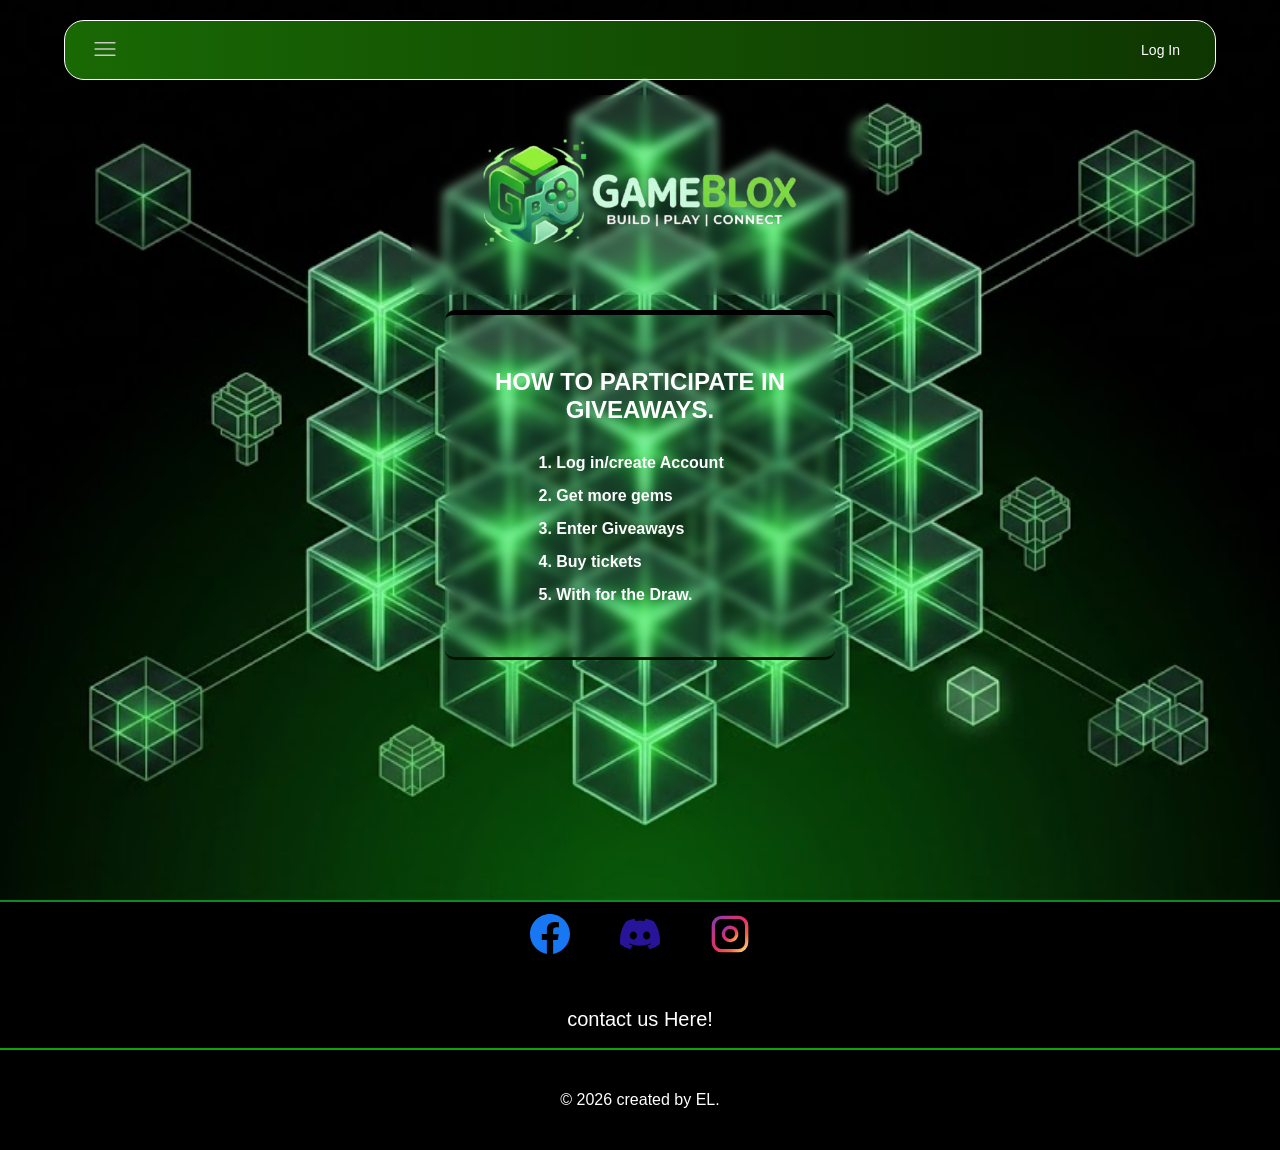
<file: index.html>
<!DOCTYPE html>
<html lang="en">
<head>
    <meta charset="UTF-8">
    <meta name="viewport" content="width=device-width, initial-scale=1.0">
    <title>GameBox</title>
    <link rel="stylesheet" href="index.css">
    <link rel="icon" href="data:,">
</head>
<body>
    
    <section>
        <nav>
            <button id="slash" onclick="openGames()">
                <svg xmlns="http://www.w3.org/2000/svg" height="30px" viewBox="0 -960 960 960" width="40px" fill="#c9c9c9"><path d="M165.13-254.62q-10.68 0-17.9-7.26-7.23-7.26-7.23-18t7.23-17.86q7.22-7.13 17.9-7.13h629.74q10.68 0 17.9 7.26 7.23 7.26 7.23 18t-7.23 17.87q-7.22 7.12-17.9 7.12H165.13Zm0-200.25q-10.68 0-17.9-7.27-7.23-7.26-7.23-17.99 0-10.74 7.23-17.87 7.22-7.13 17.9-7.13h629.74q10.68 0 17.9 7.27 7.23 7.26 7.23 17.99 0-10.74-7.23 17.87-7.22 7.13-17.9 7.13H165.13Zm0-200.26q-10.68 0-17.9-7.26-7.23-7.26-7.23-18t7.23-17.87q7.22-7.12 17.9-7.12h629.74q10.68 0 17.9 7.26 7.23 7.26 7.23 18t-7.23 17.86q-7.22 7.13-17.9 7.13H165.13Z"/></svg>
            </button>
            <button id="Openbtn">Log In</button>

            <div id="gamelist">
                <button type="button" id="closeGamesBtn" onclick="closeGames()">
                    <svg xmlns="http://www.w3.org/2000/svg" height="30px" viewBox="0 -960 960 960" width="40px" fill="#c9c9c9"><path d="m480-444.62-209.69 209.7q-7.23 7.23-17.5 7.42-10.27.19-17.89-7.42-7.61-7.62-7.61-17.7 0-10.07 7.61-17.69L444.62-480l-209.7-209.69q-7.23-7.23-7.42-17.5-.19-10.27 7.42-17.89 7.62-7.61 17.7-7.61 10.07 0 17.69 7.61L480-515.38l209.69-209.7q7.23-7.23 17.5-7.42 10.27-.19 17.89 7.42 7.61 7.62 7.61 17.7 0 10.07-7.61 17.69L515.38-480l209.7 209.69q7.23 7.23 7.42 17.5.19 10.27-7.42 17.89-7.62 7.61-17.7 7.61-10.07 0-17.69-7.61L480-444.62Z"/></svg>
                </button>
                <a href="home.html">Roblox</a>
            </div>
        </nav>

        <div id="login-signIn">
            <div class="buttons">
                <button id="login-btn" onclick="showLogin()" class="active-tab">Login</button>
                <button id="CreateAcc-btn" onclick="showSignup()">Create Account</button>
            </div>
            
            <div id="login-div">
                <form action="home.html">
                    <button type="button" class="closeLogIn" onclick="closeLogIn()">
                        <svg xmlns="http://www.w3.org/2000/svg" height="25px" viewBox="0 -960 960 960" width="25px" fill="#c9c9c9"><path d="m480-444.62-209.69 209.7q-7.23 7.23-17.5 7.42-10.27.19-17.89-7.42-7.61-7.62-7.61-17.7 0-10.07 7.61-17.69L444.62-480l-209.7-209.69q-7.23-7.23-7.42-17.5-.19-10.27 7.42-17.89 7.62-7.61 17.7-7.61 10.07 0 17.69 7.61L480-515.38l209.69-209.7q7.23-7.23 17.5-7.42 10.27-.19 17.89 7.42 7.61 7.62 7.61 17.7 0 10.07-7.61 17.69L515.38-480l209.7 209.69q7.23 7.23 7.42 17.5.19 10.27-7.42 17.89-7.62 7.61-17.7 7.61-10.07 0-17.69-7.61L480-444.62Z"/></svg>
                    </button>

                    <h1>Welcome Back!</h1>
                    <label for="login-user">Username</label>
                    <input type="text" id="login-user" placeholder="username" required>
                    
                    <label for="login-pass">Enter your password</label>
                    <div class="password-wrapper">
                        <span class="toggle-eye" data-target="login-pass">
                            <svg xmlns="http://www.w3.org/2000/svg" width="20" height="20" viewBox="0 0 24 24" fill="none" stroke="currentColor" stroke-width="2" stroke-linecap="round" stroke-linejoin="round"><path d="M1 12s4-8 11-8 11 8 11 8-4 8-11 8-11-8-11-8z"></path><circle cx="12" cy="12" r="3"></circle></svg>
                        </span>
                        <input type="password" id="login-pass" placeholder="password" required>
                    </div>

                    <a href="forgot.html" class="forgot-pass">forgot password</a>
                    <button type="submit" id="Login">Log In</button>
                    <p>________continue with________</p>
                    
                    <div class="svg-icon-div">
                        <a href="#"><svg xmlns="http://www.w3.org/2000/svg" width="34" height="34" viewBox="0 0 24 24" fill="#1877F2"><path d="M24 12.073c0-6.627-5.373-12-12-12s-12 5.373-12 12c0 5.99 4.388 10.954 10.125 11.854v-8.385H7.078v-3.469h3.047V9.43c0-3.007 1.791-4.667 4.53-4.667 1.312 0 2.686.235 2.686.235v2.953H15.83c-1.491 0-1.956.925-1.956 1.874v2.25h3.328l-.532 3.47h-2.796v8.385C19.612 23.027 24 18.062 24 12.073z"/></svg></a>
                        <a href="#"><svg xmlns="http://www.w3.org/2000/svg" width="34" height="34" viewBox="0 0 48 48"><path fill="#EA4335" d="M24 9.5c3.54 0 6.71 1.22 9.21 3.6l6.85-6.85C35.9 2.38 30.47 0 24 0 14.62 0 6.51 5.38 2.56 13.22l7.98 6.19C12.43 13.72 17.74 9.5 24 9.5z"/><path fill="#4285F4" d="M46.98 24.55c0-1.57-.15-3.09-.38-4.55H24v9.02h12.94c-.58 2.96-2.26 5.48-4.78 7.18l7.73 6c4.51-4.18 7.09-10.36 7.09-17.65z"/><path fill="#FBBC05" d="M10.53 28.59c-.48-1.45-.76-2.99-.76-4.59s.27-3.14.76-4.59l-7.98-6.19C.92 16.46 0 20.12 0 24c0 3.88.92 7.54 2.56 10.78l7.97-6.19z"/><path fill="#34A853" d="M24 48c6.48 0 11.93-2.13 15.89-5.81l-7.73-6c-2.15 1.45-4.92 2.3-8.16 2.3-6.26 0-11.57-4.22-13.47-9.91l-7.98 6.19C6.51 42.62 14.62 48 24 48z"/><path fill="none" d="M0 0h48v48H0z"/></svg></a>
                    </div>
                </form>
            </div>

            <div id="SignUp-div" style="display: none;">
                <form action="home.html">
                    <button type="button" class="closeLogIn" onclick="closeLogIn()">
                        <svg xmlns="http://www.w3.org/2000/svg" height="25px" viewBox="0 -960 960 960" width="25px" fill="#c9c9c9"><path d="m480-444.62-209.69 209.7q-7.23 7.23-17.5 7.42-10.27.19-17.89-7.42-7.61-7.62-7.61-17.7 0-10.07 7.61-17.69L444.62-480l-209.7-209.69q-7.23-7.23-7.42-17.5-.19-10.27 7.42-17.89 7.62-7.61 17.7-7.61 10.07 0 17.69 7.61L480-515.38l209.69-209.7q7.23-7.23 17.5-7.42 10.27-.19 17.89 7.42 7.61 7.62 7.61 17.7 0 10.07-7.61 17.69L515.38-480l209.7 209.69q7.23 7.23 7.42 17.5.19 10.27-7.42 17.89-7.62 7.61-17.7 7.61-10.07 0-17.69-7.61L480-444.62Z"/></svg>
                    </button>

                    <h1>Create Account</h1>
                    <label for="signup-user">Your name</label>
                    <input type="text" id="signup-user" placeholder="username" required>
                    
                    <label for="signup-email">Your email</label>
                    <input type="email" id="signup-email" placeholder="example@gmail.com" required>
                    
                    <label for="signup-pass">Create your password</label>
                    
                    <div class="password-wrapper">
                        <span class="toggle-eye" data-target="signup-pass">
                            <svg xmlns="http://www.w3.org/2000/svg" width="20" height="20" viewBox="0 0 24 24" fill="none" stroke="currentColor" stroke-width="2" stroke-linecap="round" stroke-linejoin="round"><path d="M1 12s4-8 11-8 11 8 11 8-4 8-11 8-11-8-11-8z"></path><circle cx="12" cy="12" r="3"></circle></svg>
                        </span>
                        <input type="password" id="signup-pass" placeholder="password" required>
                    </div>

                    <button type="submit" id="SignUp">Create Account</button>
                </form>
            </div>
        </div>

        <div class="logo">
            <img src="images/logo.png" alt="logo">
        </div>
        <div class="steps-div">
                <h2>HOW TO PARTICIPATE IN GIVEAWAYS.</h2>
                <ol>
                    <li>Log in/create Account</li>
                    <li>Get more gems</li>
                    <li>Enter Giveaways</li>
                    <li>Buy tickets</li>
                    <li>With for the Draw.</li>
                </ol>    
            </div>
     </section>
     <div class="contact-info">

            <div class="contact-icon">
                <a href="#" >
                    <svg class="facebook-icon" xmlns="http://www.w3.org/2000/svg" width="40" height="40" viewBox="0 0 24 24"
                            fill="#1877F2"><path d="M24 12.073c0-6.627-5.373-12-12-12s-12 5.373-12 12c0 5.99 4.388 10.954 10.125 11.854v-8.385H7.078v-3.469h3.047V9.43c0-3.007 1.791-4.667 4.53-4.667 1.312 0 2.686.235 2.686.235v2.953H15.83c-1.491 0-1.956.925-1.956 1.874v2.25h3.328l-.532 3.47h-2.796v8.385C19.612 23.027 24 18.062 24 12.073z" />
                    </svg>
                </a>
                <a href="#" >
                    <svg class="discord-icon"xmlns="http://www.w3.org/2000/svg" width="40" height="40" viewBox="0 0 24 24" fill="#42f9">
                        <path d="M20.317 4.37a19.791 19.791 0 0 0-4.885-1.515.074.074 0 0 0-.079.037c-.21.375-.444.864-.608 1.25a18.27 18.27 0 0 0-5.487 0 12.64 12.64 0 0 0-.617-1.25.077.077 0 0 0-.079-.037A19.736 19.736 0 0 0 3.677 4.37a.07.07 0 0 0-.032.027C.533 9.046-.32 13.58.099 18.057a.082.082 0 0 0 .031.057 19.9 19.9 0 0 0 5.993 3.03.078.078 0 0 0 .084-.028 14.09 14.09 0 0 0 1.226-1.994.076.076 0 0 0-.041-.106 13.107 13.107 0 0 1-1.872-.892.077.077 0 0 1-.008-.128 10.2 10.2 0 0 0 .372-.292.074.074 0 0 1 .077-.01c3.928 1.793 8.18 1.793 12.062 0a.074.074 0 0 1 .078.01c.12.098.246.196.373.292a.077.077 0 0 1-.006.127 12.299 12.299 0 0 1-1.873.892.077.077 0 0 0-.041.107c.36.698.772 1.362 1.225 1.993a.076.076 0 0 0 .084.028 19.839 19.839 0 0 0 6.002-3.03.077.077 0 0 0 .032-.054c.5-5.177-.838-9.674-3.549-13.66a.061.061 0 0 0-.031-.03zM8.02 15.33c-1.183 0-2.157-1.085-2.157-2.419 0-1.333.955-2.419 2.157-2.419 1.21 0 2.176 1.096 2.157 2.42 0 1.333-.956 2.418-2.157 2.418zm7.975 0c-1.183 0-2.157-1.085-2.157-2.419 0-1.333.955-2.419 2.157-2.419 1.21 0 2.176 1.096 2.157 2.42 0 1.333-.946 2.418-2.157 2.418z"/>
                    </svg>
                </a>
                <a href="#" >
                    <svg viewBox="0 0 24 24" width="40" height="40">
                        <defs>
                            <linearGradient id="insta-gradient" x1="100%" y1="100%" x2="0%" y2="0%">
                            <stop stop-color="#FFDC80" offset="0%" />
                            <stop stop-color="#F56040" offset="25%" />
                            <stop stop-color="#E1306C" offset="50%" />
                            <stop stop-color="#C13584" offset="75%" />
                            <stop stop-color="#833AB4" offset="100%" />
                            </linearGradient>
                        </defs>
                        <rect x="2" y="2" width="20" height="20" rx="5" ry="5" fill="none" stroke="url(#insta-gradient)" stroke-width="2"/>
                        <path d="M16 11.37A4 4 0 1 1 12.63 8 4 4 0 0 1 16 11.37z" fill="none" stroke="url(#insta-gradient)" stroke-width="2"/>
                        <line x1="17.5" y1="6.5" x2="17.51" y2="6.5" stroke="url(#insta-gradient)" stroke-width="2"/>
                    </svg>
                </a>
            </div>

            <p>contact us Here!</p>

        </div>

    <footer>
        <p>&copy; 2026 created by EL.</p>
    </footer>

    <script src="main.js"></script>
</body>
</html>
</file>
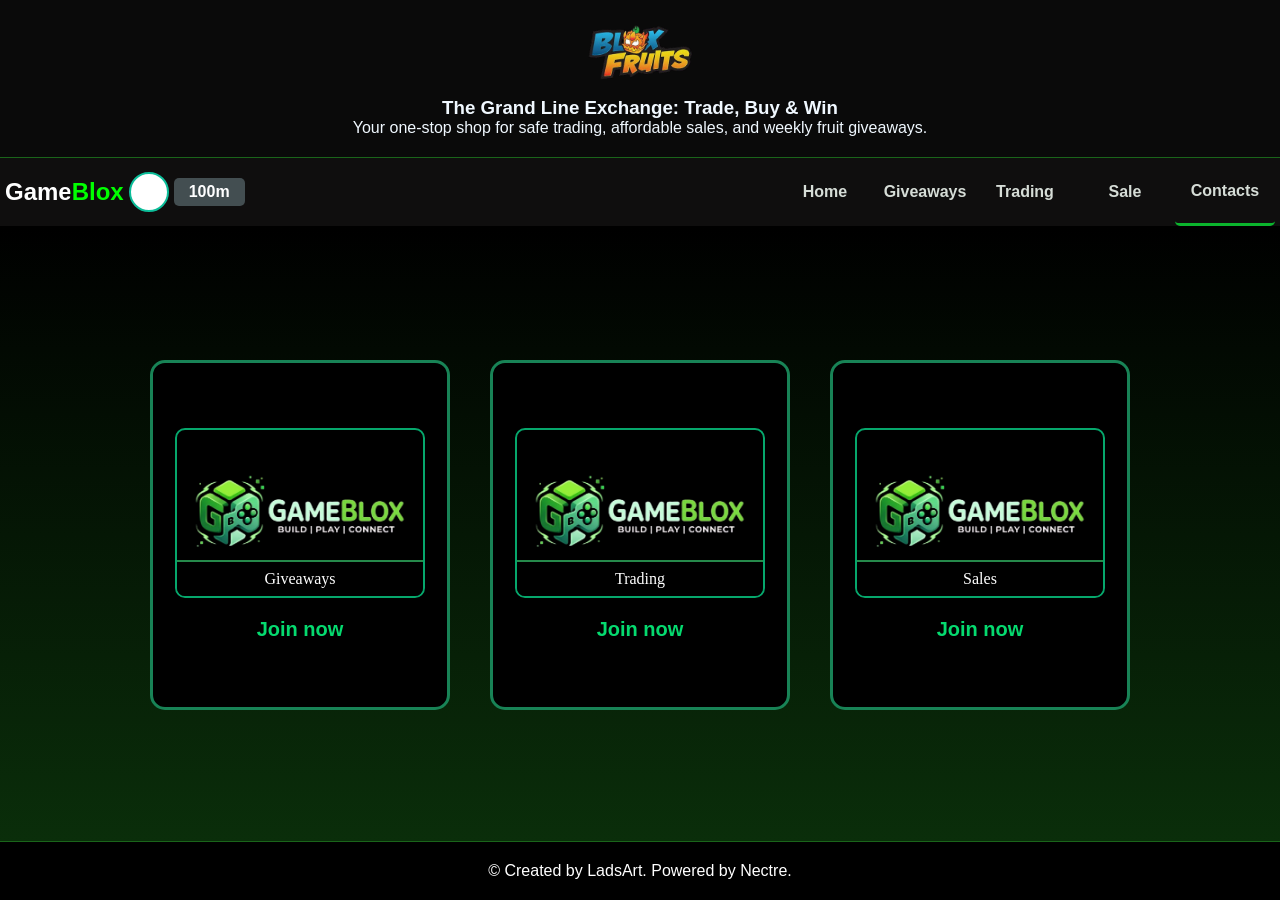
<file: Contacts.html>
<!DOCTYPE html>
<html lang="en">
<head>
    <meta charset="UTF-8">
    <meta name="viewport" content="width=device-width, initial-scale=1.0">
    <title>GameBlox | Contacts</title>
    <link rel="stylesheet" href="home.css">
</head>
<body>

    <header class="header">
        <img src="images/bloxlogo.png" alt="bloxFruit-logo" class="logo-img">
        <h3>The Grand Line Exchange: Trade, Buy & Win</h3>
        <p>Your one-stop shop for safe trading, affordable sales, and weekly fruit giveaways.</p>
    </header>

    <nav>
        <h1 class="nav-brand">GameBlox</h1>
        
        <div class="nav-user-section">
            <div class="users-profile"></div>
            <div class="tokens"><p>100m</p></div>
        </div>

        <input type="checkbox" id="slidebar-active">

        <label for="slidebar-active" class="open-sidebar-button">
            <svg xmlns="http://www.w3.org/2000/svg" height="35px" viewBox="0 -960 960 960" width="35px" fill="#c9c9c9"><path d="M120-240v-80h720v80H120Zm0-200v-80h720v80H120Zm0-200v-80h720v80H120Z"/></svg>
        </label>

        <label id="overlay" for="slidebar-active"></label>

        <ul class="links-container">
            <label for="slidebar-active" class="close-sidebar-button">
                <svg xmlns="http://www.w3.org/2000/svg" height="35px" viewBox="0 -960 960 960" width="35px" fill="#c9c9c9"><path d="m256-200-56-56 224-224-224-224 56-56 224 224 224-224 56 56-224 224 224 224-56 56-224-224-224 224Z"/></svg>
            </label>
            <li><a href="home.html" >Home</a></li>
            <li><a href="Giveaways.html">Giveaways</a></li>
            <li><a href="Trading.html">Trading</a></li>
            <li><a href="Sale.html">Sale</a></li>
            <li><a href="Contacts.html"class="active-links">Contacts</a></li>
        </ul>
    </nav>

    <section class="main-content">
        <div class="contents-wrap" onclick="window.location.href='Giveaways.html'">
            <div class="card-img giveaways">
                <p>Giveaways</p>
            </div>
            <p class="p-tag-j">Join now</p>
        </div>

        <div class="contents-wrap" onclick="window.location.href='Trading.html'">
            <div class="card-img trading">
                <p>Trading</p>
            </div>
            <p class="p-tag-j">Join now</p>
        </div>

        <div class="contents-wrap" onclick="window.location.href='Sale.html'">
            <div class="card-img sales">
                <p>Sales</p>
            </div>
            <p class="p-tag-j">Join now</p>
        </div>
    </section>

    <footer>
        <p>&copy; Created by LadsArt. Powered by Nectre.</p>
    </footer>

</body>
</html>
</file>
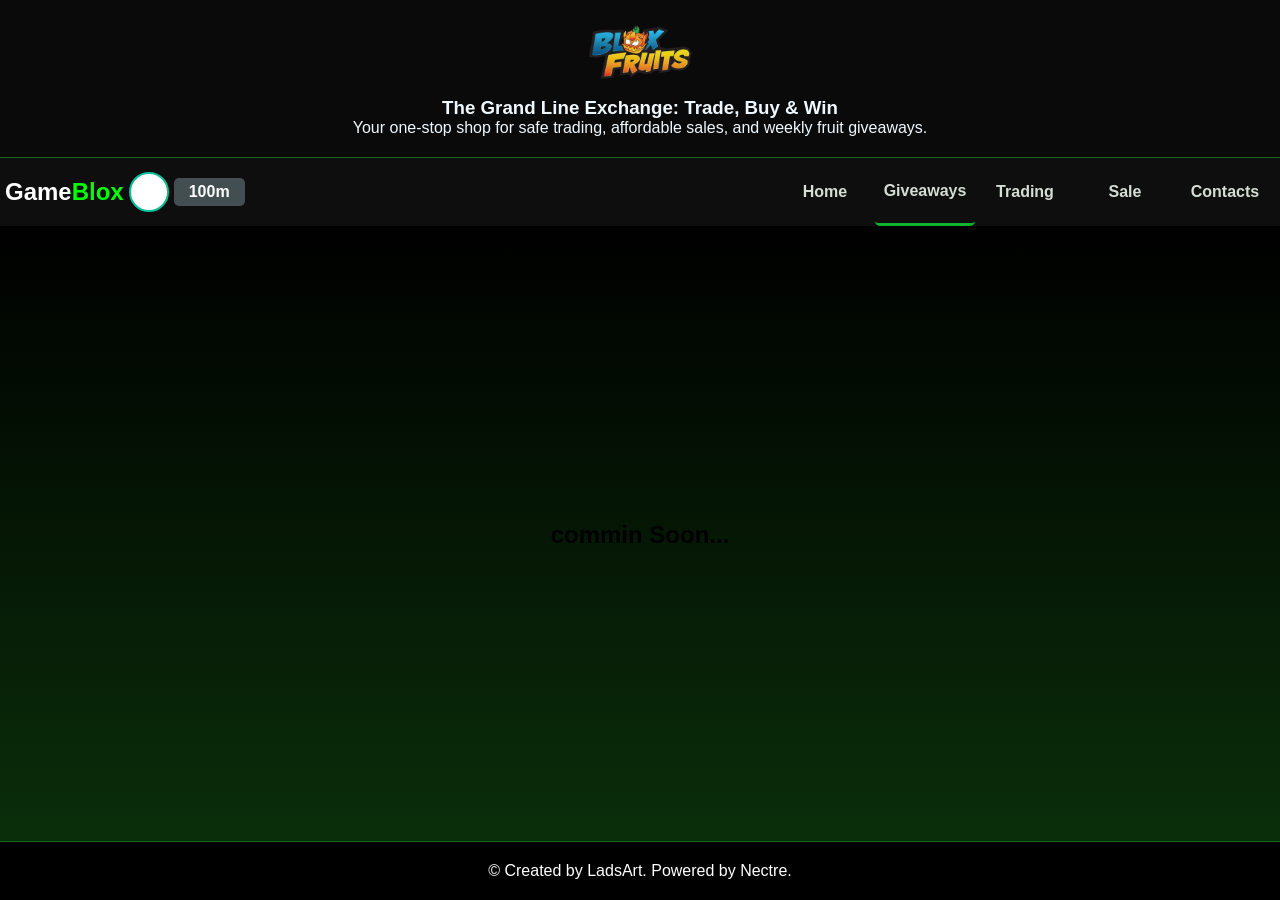
<file: Giveaways.html>
<!DOCTYPE html>
<html lang="en">
<head>
    <meta charset="UTF-8">
    <meta name="viewport" content="width=device-width, initial-scale=1.0">
    <title>GameBlox | Giveaways</title>
    <link rel="stylesheet" href="home.css">
</head>
<body>

    <header class="header">
        <img src="images/bloxlogo.png" alt="bloxFruit-logo" class="logo-img">
        <h3>The Grand Line Exchange: Trade, Buy & Win</h3>
        <p>Your one-stop shop for safe trading, affordable sales, and weekly fruit giveaways.</p>
    </header>

    <nav>
        <h1 class="nav-brand">GameBlox</h1>
        
        <div class="nav-user-section">
            <div class="users-profile"></div>
            <div class="tokens"><p>100m</p></div>
        </div>

        <input type="checkbox" id="slidebar-active">

        <label for="slidebar-active" class="open-sidebar-button">
            <svg xmlns="http://www.w3.org/2000/svg" height="35px" viewBox="0 -960 960 960" width="35px" fill="#c9c9c9"><path d="M120-240v-80h720v80H120Zm0-200v-80h720v80H120Zm0-200v-80h720v80H120Z"/></svg>
        </label>

        <label id="overlay" for="slidebar-active"></label>

        <ul class="links-container">
            <label for="slidebar-active" class="close-sidebar-button">
                <svg xmlns="http://www.w3.org/2000/svg" height="35px" viewBox="0 -960 960 960" width="35px" fill="#c9c9c9"><path d="m256-200-56-56 224-224-224-224 56-56 224 224 224-224 56 56-224 224 224 224-56 56-224-224-224 224Z"/></svg>
            </label>
            <li><a href="home.html">Home</a></li>
            <li><a href="Giveaways.html"class="active-links">Giveaways</a></li>
            <li><a href="Trading.html">Trading</a></li>
            <li><a href="Sale.html">Sale</a></li>
            <li><a href="Contacts.html">Contacts</a></li>
        </ul>
    </nav>

    <section class="main-content">
        <h1>commin Soon...</h1>
    </section>

    <footer>
        <p>&copy; Created by LadsArt. Powered by Nectre.</p>
    </footer>

</body>
</html>
</file>
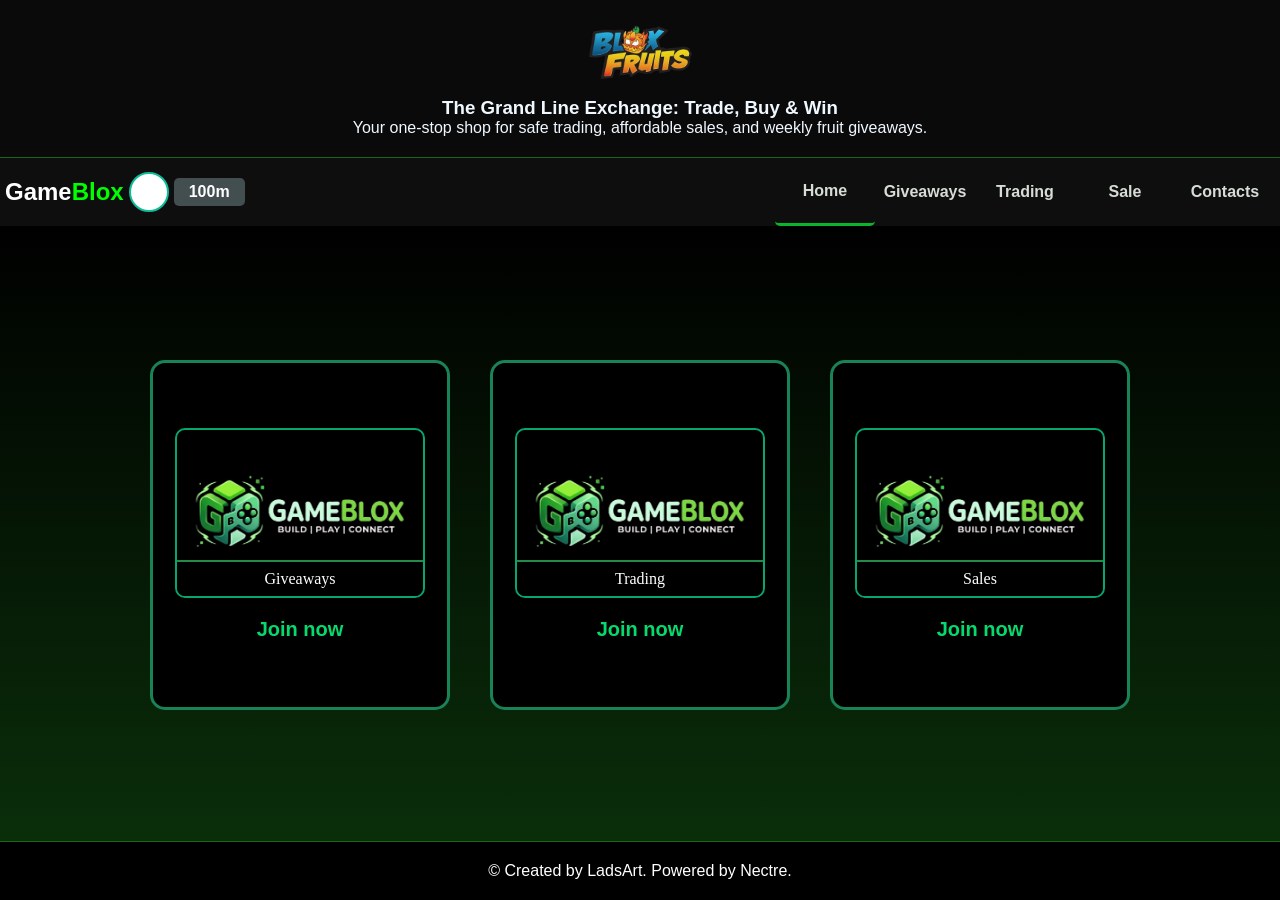
<file: home.html>
<!DOCTYPE html>
<html lang="en">
<head>
    <meta charset="UTF-8">
    <meta name="viewport" content="width=device-width, initial-scale=1.0">
    <title>GameBlox | Home</title>
    <link rel="stylesheet" href="home.css">
</head>
<body>

    <header class="header">
        <img src="images/bloxlogo.png" alt="bloxFruit-logo" class="logo-img">
        <h3>The Grand Line Exchange: Trade, Buy & Win</h3>
        <p>Your one-stop shop for safe trading, affordable sales, and weekly fruit giveaways.</p>
    </header>

    <nav>
        <h1 class="nav-brand">GameBlox</h1>
        
        <div class="nav-user-section">
            <div class="users-profile"></div>
            <div class="tokens"><p>100m</p></div>
        </div>

        <input type="checkbox" id="slidebar-active">

        <label for="slidebar-active" class="open-sidebar-button">
            <svg xmlns="http://www.w3.org/2000/svg" height="35px" viewBox="0 -960 960 960" width="35px" fill="#c9c9c9"><path d="M120-240v-80h720v80H120Zm0-200v-80h720v80H120Zm0-200v-80h720v80H120Z"/></svg>
        </label>

        <label id="overlay" for="slidebar-active"></label>

        <ul class="links-container">
            <label for="slidebar-active" class="close-sidebar-button">
                <svg xmlns="http://www.w3.org/2000/svg" height="35px" viewBox="0 -960 960 960" width="35px" fill="#c9c9c9"><path d="m256-200-56-56 224-224-224-224 56-56 224 224 224-224 56 56-224 224 224 224-56 56-224-224-224 224Z"/></svg>
            </label>
            <li><a href="home.html" class="active-links">Home</a></li>
            <li><a href="Giveaways.html">Giveaways</a></li>
            <li><a href="Trading.html">Trading</a></li>
            <li><a href="Sale.html">Sale</a></li>
            <li><a href="Contacts.html">Contacts</a></li>
        </ul>
    </nav>

    <section class="main-content">
        <div class="contents-wrap" onclick="window.location.href='Giveaways.html'">
            <div class="card-img giveaways">
                <p>Giveaways</p>
            </div>
            <p class="p-tag-j">Join now</p>
        </div>

        <div class="contents-wrap" onclick="window.location.href='Trading.html'">
            <div class="card-img trading">
                <p>Trading</p>
            </div>
            <p class="p-tag-j">Join now</p>
        </div>

        <div class="contents-wrap" onclick="window.location.href='Sale.html'">
            <div class="card-img sales">
                <p>Sales</p>
            </div>
            <p class="p-tag-j">Join now</p>
        </div>
    </section>

    <footer>
        <p>&copy; Created by LadsArt. Powered by Nectre.</p>
    </footer>

</body>
</html>
</file>
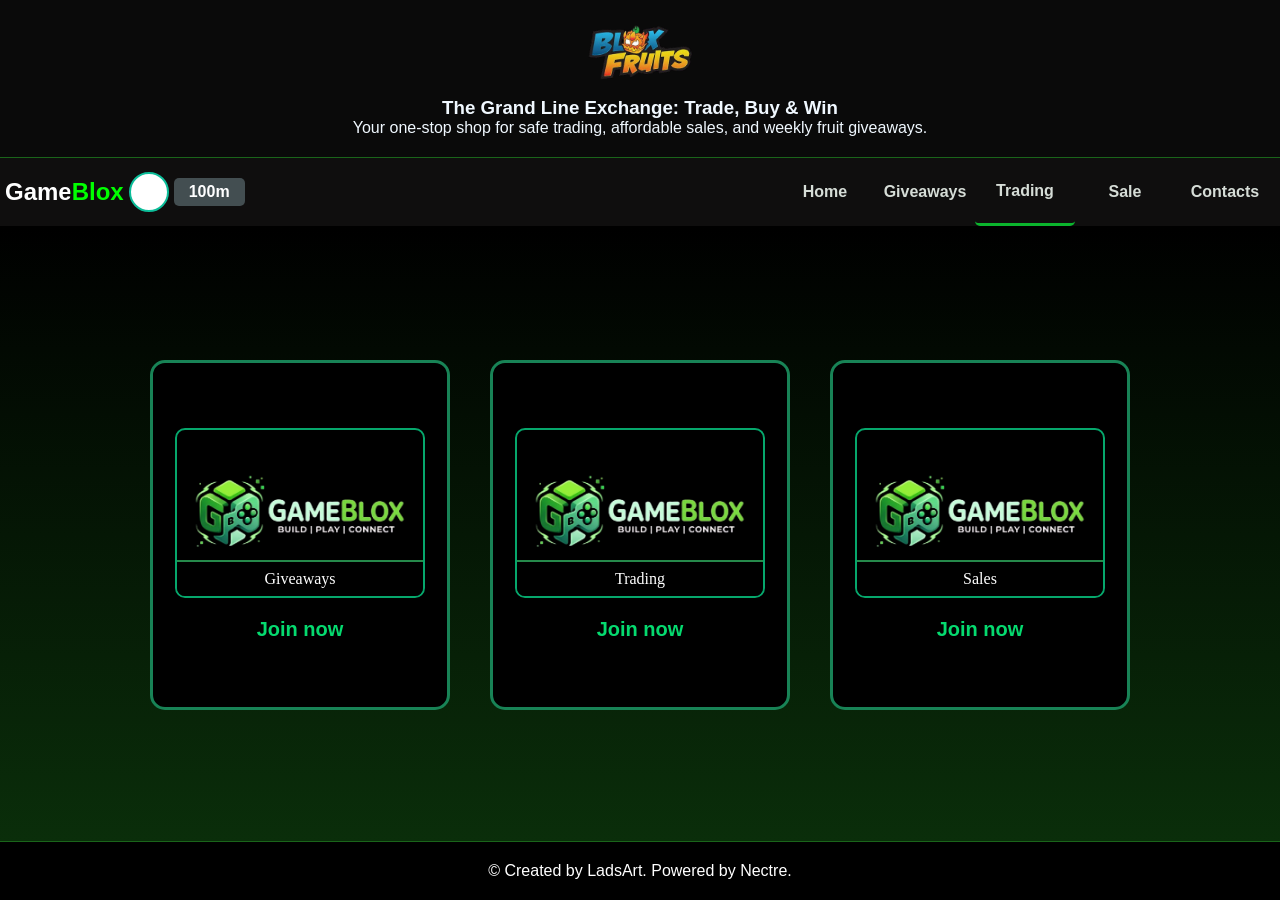
<file: Trading.html>
<!DOCTYPE html>
<html lang="en">
<head>
    <meta charset="UTF-8">
    <meta name="viewport" content="width=device-width, initial-scale=1.0">
    <title>GameBlox | Trading</title>
    <link rel="stylesheet" href="home.css">
</head>
<body>

    <header class="header">
        <img src="images/bloxlogo.png" alt="bloxFruit-logo" class="logo-img">
        <h3>The Grand Line Exchange: Trade, Buy & Win</h3>
        <p>Your one-stop shop for safe trading, affordable sales, and weekly fruit giveaways.</p>
    </header>

    <nav>
        <h1 class="nav-brand">GameBlox</h1>
        
        <div class="nav-user-section">
            <div class="users-profile"></div>
            <div class="tokens"><p>100m</p></div>
        </div>

        <input type="checkbox" id="slidebar-active">

        <label for="slidebar-active" class="open-sidebar-button">
            <svg xmlns="http://www.w3.org/2000/svg" height="35px" viewBox="0 -960 960 960" width="35px" fill="#c9c9c9"><path d="M120-240v-80h720v80H120Zm0-200v-80h720v80H120Zm0-200v-80h720v80H120Z"/></svg>
        </label>

        <label id="overlay" for="slidebar-active"></label>

        <ul class="links-container">
            <label for="slidebar-active" class="close-sidebar-button">
                <svg xmlns="http://www.w3.org/2000/svg" height="35px" viewBox="0 -960 960 960" width="35px" fill="#c9c9c9"><path d="m256-200-56-56 224-224-224-224 56-56 224 224 224-224 56 56-224 224 224 224-56 56-224-224-224 224Z"/></svg>
            </label>
            <li><a href="home.html">Home</a></li>
            <li><a href="Giveaways.html">Giveaways</a></li>
            <li><a href="Trading.html"class="active-links">Trading</a></li>
            <li><a href="Sale.html">Sale</a></li>
            <li><a href="Contacts.html">Contacts</a></li>
        </ul>
    </nav>

    <section class="main-content">
        <div class="contents-wrap" onclick="window.location.href='Giveaways.html'">
            <div class="card-img giveaways">
                <p>Giveaways</p>
            </div>
            <p class="p-tag-j">Join now</p>
        </div>

        <div class="contents-wrap" onclick="window.location.href='Trading.html'">
            <div class="card-img trading">
                <p>Trading</p>
            </div>
            <p class="p-tag-j">Join now</p>
        </div>

        <div class="contents-wrap" onclick="window.location.href='Sale.html'">
            <div class="card-img sales">
                <p>Sales</p>
            </div>
            <p class="p-tag-j">Join now</p>
        </div>
    </section>

    <footer>
        <p>&copy; Created by LadsArt. Powered by Nectre.</p>
    </footer>

</body>
</html>
</file>
<file: index.css>
* {
    margin: 0;
    padding: 0;
    box-sizing: border-box;
}

body {
    background:url(images/indexImage.jpeg) no-repeat center/cover;
    font-family: Arial, Helvetica, sans-serif;
    height: 100vh;
}

section {
    display: flex;
    flex-direction: column; /* Stack nav and content */
    align-items: center;
    width: 100%;
    height: 100%;
    
}
footer{
        color: white;
        width: 100%;
        height: 100px;
        background: rgb(0, 0, 0);
        text-align: center;
        place-content: center;
    }

/* --- The Main Overlay Fix --- */
#login-signIn {
    top: 0;
    left: 0;
    height: 100vh;
    width: 100vw;
    display: none; /* Controlled by JS */
    position: fixed; /* Changed to fixed so it stays over everything */
    flex-direction: column;
    justify-content: center;
    align-items: center;
    color: aliceblue;
    background: rgba(2, 20, 42, 0.98); /* Near solid dark blue */
    z-index: 999; /* Keeps it on top of the nav */
}

/* --- Navigation Styles --- */
section nav {
    backdrop-filter: blur(10px);
    background: linear-gradient(to left,rgba(68, 255, 6, 0.212),rgba(47, 199, 9, 0.527));
    color: white;
    border: 1px solid white;
    max-width: 100%;
    width: 90%;
    height: 60px;
    margin-top: 20px;
    display: flex;
    border-radius: 20px;
    align-items: center;
    padding: 0 20px;
    position: relative;
    z-index: 2;
}

svg {
    cursor: pointer;
}

#Openbtn {
    background: none;
    color: white;
    font-size: 14px;
    margin-left: auto;
    border: none;
    padding: 5px 15px;
    border-radius: 15px;
    cursor: pointer;
    transition: 0.3s;
}

#slash {
    background: none;
    border: none;
    outline: none;
}


/* --- Game List Popup --- */
#gamelist {
    max-width: 100%;
    top: 70px; /* Positioned below nav */
    left: 17px;
    width: 150px;
    height: 150px;
    display: none;
    border-radius: 10px;
    flex-direction: column;
    align-items: center;
    justify-content: center;
    background-color: rgb(13, 45, 107);
    color: white;
    position: absolute;
    box-shadow: 0 5px 15px rgba(0,0,0,0.5);
    
}

#gamelist a {
    color: white;
    text-decoration: none;
    font-weight: bold;
}

#closeGamesBtn {
    background: none;
    border: none;
    position: absolute;
    top: 5px;
    right: 5px;
    
}


/* --- Login/Signup Form Styles --- */
.buttons {
    height: 50px;
    border-top: 2px solid lime;
    background-color: #000;
    width: 450px;
    display: flex;
    justify-content: center;
    align-items: center;
    border-radius: 15px 15px 0 0; /* Rounded top only */
}

#login-btn, #CreateAcc-btn {
    width: 170px;
    height: 20px;
    text-align: center;
    font-weight: bold;
    font-size: 15px;
    outline: none;
    border: none;
    color: #888;
    background: transparent;
    cursor: pointer;
    transition: 0.3s;
}

/* This is what changes when you click the buttons */
.active-tab {
    background: #00ff6e !important;
    color: black !important;
    border-radius: 10px;
}

#login-div, #SignUp-div {
    width: 450px;
}

#login-div form, #SignUp-div form {
    position: relative;
    display: flex;
    align-items: center;
    flex-direction: column;
    padding: 40px 0;
    width: 100%;
    background: linear-gradient(to bottom, black, black, rgb(1, 32, 17));
    border-radius: 0 0 15px 15px;
    border-bottom: 2px solid lime;
}

.closeLogIn {
    background: transparent;
    border: none;
    position: absolute;
    top: 15px;
    right: 15px;
    cursor: pointer;
}

label {
    align-self: flex-start;
    margin-top: 20px;
    margin-left: 75px;
    margin-bottom: 5px;
    font-size: 12px;
    color: #aaa;
}

input {
    height: 40px;
    width: 300px;
    padding: 10px;
    margin-bottom: 20px;
    border-radius: 5px;
    outline: none;
    border: none;
    border-bottom: 2px solid #333;
    background: rgba(255, 255, 255, 0.05);
    color: white;
    transition: .35s ease-in;
}

input:focus {
    border-bottom: 2px solid lime;
    box-shadow: 0 5px 10px rgba(0, 255, 0, 0.1);
}

#Login, #SignUp {
    margin-top: 10px;
    padding: 12px 60px;
    border-radius: 5px;
    border: none;
    cursor: pointer;
    color: white;
    font-weight: bold;
    background: linear-gradient(to bottom, rgb(10, 154, 77), rgb(38, 220, 114));
}

#login-div p {
    margin: 25px 0;
    color: #666;
}

.password-wrapper {
    position: relative;
    width: 300px;
}

.password-wrapper input {
    width: 100%;
    padding-right: 40px;
}

.toggle-eye {
    position: absolute;
    right: 10px;
    top: 10px;
    cursor: pointer;
    z-index: 2;
}

.forgot-pass {
    text-decoration: none;
    color: lime;
    font-size: 12px;
    align-self: flex-start;
    margin-left: 75px;
    margin-bottom: 20px;
}

.svg-icon-div {
    display: flex;
    justify-content: center;
    gap: 30px;
}
.logo{
    height: 200px;
    width: auto;
    backdrop-filter: blur(5px);
    display: flex;
    place-content: center;
    align-items: center ;
    border-radius: 15px;
    margin-top: 15px;
    animation: 3s box ease-in-out infinite;
}
.logo img{
    height: 250px;
    animation: 3s up linear infinite;
}

@keyframes box{
    0%{
        box-shadow: 0 0 1px lime;
    }
    50%{
        box-shadow: 0 0 30px lime;
    }
    100%{
        box-shadow: 0 0 1px lime;
    }
}
@keyframes up{
    0%{
        transform: translateY(0);
    }
    50%{
        transform: translateY(-5px);
    }
    100%{
        transform: translateY(0);
    }
}
    .contact-info{
        border-top:2px solid #10872a;
       background: black;
        height: 150px;
        width: 100%;
        display: flex;
        flex-direction: column;
        gap: 50px;
        place-content: center;
        align-items: center;
        border-bottom: 2px solid rgb(10, 167, 10);
    }
    .contact-icon{
        display: flex;
        place-content: center;
        align-items: center;
        width: 250px;
        gap: 50px;
    }
    .contact-info p{
        color: white;
        margin-bottom: 5px;
        font-size: 20px;
    }
    .steps-div{
        font-family: sans-serif;
        font-weight: bold;
        position: relative;
        max-width: 90%;
        width: 390px;
        display: flex;
        flex-direction: column;
        height: 350px;
        border-top: 5px solid rgba(0, 0, 0, 0.978);
        padding: 0 10px;
        justify-content: center;
        align-items: center;
        border-bottom: 3px solid rgba(1, 18, 1, 0.978);
        margin: 15px;
        backdrop-filter: blur(5px);
        border-radius: 10px;
    }
    .steps-div li{
        color: white;
        margin: 15px;
    }
    .steps-div h2{
        text-align: center;
        color: white;
        margin: 15px;
    }
</file>
<file: home.css>
* {
    margin: 0;
    padding: 0;
    box-sizing: border-box;
}

html {
    scroll-behavior: smooth;
}

body {
    font-family: Arial, Helvetica, sans-serif;
    background-color: #000;
    /* Dark background default */
    min-height: 100vh;
    display: flex;
    flex-direction: column;
}

/* --- HEADER --- */
header {
    width: 100%;
    padding: 20px;
    color: aliceblue;
    text-align: center;
    background: #0a0a0a;
    border-bottom: 1px solid #1a651a;
}

.logo-img {
    width: 110px;
    height: auto;
    margin-bottom: 10px;
}

/* --- NAVIGATION --- */
nav {
    height: 70px;
    background: #0f0e0e;
    display: flex;
    align-items: center;
    padding: 0 5px;
    position: sticky;
    top: 0;
    z-index: 100;
    border-bottom: 2px solid #000;
}

.nav-brand {
    font-size: 24px;
    background: linear-gradient(to right, white 55%, lime 45%);
    background-clip: text;
    -webkit-background-clip: text;
    -webkit-text-fill-color: transparent;
}

.nav-user-section {
    display: flex;
    align-items: center;
    margin-right: auto;
}

.users-profile {
    width: 40px;
    height: 40px;
    background: white;
    border-radius: 50%;
    border: 2px solid #0cbd99;
    cursor: pointer;
    margin: 5px;
}

.tokens {
    background: #434e51;
    color: white;
    padding: 5px 15px;
    border-radius: 5px;
    font-weight: bold;
}

/* --- LINKS --- */
.links-container {
    display: flex;
    list-style: none;
    height: 100%;
}

.links-container li {
    height: 100%;
    width: 100px;
  
}

.links-container a {
    text-decoration: none;
    color: #d6ddd7;
    font-weight: bold;
    width: 100%;
    display: flex;
    justify-content: center;
    align-items: center;
    height: 100%;
    transition: 0.3s;
}

.links-container li:hover {
    background-color: #203d4a;
}

.active-links {
    border-bottom: 3px solid rgb(11, 180, 45);
    border-radius: 5px;
}

/* --- MAIN SECTION --- */
section.main-content {
    flex: 1;
    /* Para itulak ang footer pababa */
    display: flex;
    flex-wrap: wrap;
    justify-content: center;
    align-items: center;
    padding: 50px 20px;
    gap: 40px;
    background: linear-gradient(to bottom, #000000, #0a2e0a);
}

.contents-wrap {
    width: 300px;
    height: 350px;
    background-color: #000;
    border-radius: 15px;
    border: 3px solid #188356;
    display: flex;
    flex-direction: column;
    align-items: center;
    justify-content: center;
    transition: 0.3s ease;
}

.contents-wrap:hover {
    box-shadow: 0 0 30px rgba(43, 237, 33, 0.4);
    transform: translateY(-10px);
    cursor: pointer;
}

.card-img {
    width: 250px;
    height: 170px;
    margin-bottom: 20px;
    border-radius: 10px;
    border: 2px solid #06a76c;
    position: relative;
    display: flex;
    align-items: flex-end;
    overflow: hidden;
}

/* Background images setup */
.giveaways {
    background: url('images/logo.png') no-repeat center/cover;
}

.trading {
    background: url('images/logo.png') no-repeat center/cover;
}

.sales {
    background: url('images/logo.png') no-repeat center/cover;
}

.card-img p {
    background: rgba(0, 0, 0, 0.8);
    color: white;
    width: 100%;
    text-align: center;
    padding: 8px 0;
    font-family: cursive;
    border-top: 2px solid #268a4b;
}

.p-tag-j {
    color: #05da6f;
    font-size: 20px;
    font-weight: bold;
}

/* --- FOOTER --- */
footer {
    background: #000;
    color: white;
    padding: 20px;
    text-align: center;
    border-top: 1px solid #1a651a;
}

/* --- MOBILE RESPONSIVE --- */
#slidebar-active {
    display: none;
}

.open-sidebar-button,
.close-sidebar-button {
    display: none;
}

@media (max-width: 800px) {
    .open-sidebar-button {
        display: block;
        cursor: pointer;
    }

    .links-container {
        position: fixed;
        top: 0;
        right: -100%;
        width: 250px;
        height: 100vh;
        background: #000;
        flex-direction: column;
        z-index: 1000;
        transition: 0.4s ease;
        box-shadow: -5px 0 15px rgba(0, 0, 0, 0.5);
    }

    .links-container li {
        width: 100%;
        height: 70px;
        display: flex;
        margin-right: auto;
    }

    .links-container a {
        box-sizing: border-box;
        height: auto;
        width: 100%;
        padding: 20px 30px;
        justify-content: flex-start;
        transition: 0.3s;
}

    .close-sidebar-button {
        display: block;
        padding: 20px;
        cursor: pointer;
    }

    #slidebar-active:checked~.links-container {
        right: 0;
    }

    #slidebar-active:checked~#overlay {
        position: fixed;
        inset: 0;
        background: rgba(0, 0, 0, 0.6);
        z-index: 999;
    }
}

/*giveaways.html design*/
.GiveawaysDiv-wrap {
    display: flex;
    flex-wrap: wrap;
    flex-direction: row;
    gap: 2rem;
    padding: 60px;
    height: auto;
}

.Giveaways-div {
    display: flex;
    margin: 20px;
    height: 300px;
    width: 300px;
    background: black;
    border: 2px solid rgb(8, 165, 8);
    border-radius: 15px;
    position: relative;
    flex-direction: column;
    place-content: center;
    align-items: center;
    gap: 1.8rem;
}

.entries-tickets {
    display: flex;
    width: auto;
    gap: 7rem;
    place-content: center;
    align-items: center;
}

.Giveaways-div #EnterTicket-btn {
    padding: 10px 30px;
    border-radius: 10px;
    border: none;
    outline: none;
    cursor: pointer;
    background: linear-gradient(to right, rgba(17, 213, 3, 0.745), rgba(6, 232, 149, 0.864));
    transition: 1s;
    color: white;
    font-weight: bold;
}

.Giveaways-div #EnterTicket-btn:hover {
    background: linear-gradient(to left, rgba(17, 213, 3, 0.745), rgba(6, 232, 149, 0.864));
}

#Entries-btn {
    cursor: pointer;
    background: none;
    border: 1px solid white;
    color: white;
    padding: 1px 7.5px;
    margin-left: 5px;
    border-radius: 100%;
}

.Giveaways-div label {
    color: white;
}

#tickets {
    background: gray;
    display: flex;
    place-content: center;
    border: 1px solid white;
    height: 25px;
    width: 60px;
    border-radius: 5px;
    align-items: center;
}

.fruit-img {
    border-radius: 10px;
    border: 3px solid rgb(8, 170, 124);
    height: 150px;
    width: 150px;
}

#ticketseller-bg {
    height: 100%;
    margin: 0;
    width: 100%;
    display: none;
    place-content: center;
    align-items: center;
    background: linear-gradient(to bottom, black, rgb(5, 72, 5));
    position: absolute;
    z-index: 1;

}

.ticketseller-div {
    height: 290px;
    width: 300px;
    position: relative;
    border-radius: 10px;
    background: #000000;
    display: flex;
    place-content: center;
    align-items: center;
    flex-direction: column;
    border: 3px solid rgb(11, 154, 11);
    color: white;
}

.counter {
    width: auto;
    height: 100px;
    display: flex;
    place-content: center;
    align-items: center;
    gap: 1rem;
    position: relative;
}

#counter,
#Gems {
    text-align: center;
    align-self: center;
    place-content: center;
    width: 70px;
    height: 50px;
    border: 2px solid rgba(16, 173, 4, 0.723);
    border-radius: 20px;
    color: white;
    background: linear-gradient(-170deg, rgb(9, 34, 77), rgb(41, 72, 102), rgb(10, 47, 78));
}

#Subtract-btn,
#add-btn {
    height: 25px;
    width: 40px;
    border-radius: 50px;
    border: none;
    background-color: rgb(35, 165, 70);
    color: rgb(0, 0, 0);
    cursor: pointer;
    font-weight: bold;
}

#Submit-btn {
    height: auto;
    padding: 5px 35px;
    border-radius: 10px;
    border: none;
    cursor: pointer;
    color: white;
    font-size: 12px;
    font-weight: bold;
    background: linear-gradient(to bottom, lime, rgba(9, 142, 102, 0.704));
    transition: 3s;
}

#Submit-btn:hover {
    background: linear-gradient(to top, lime, rgba(9, 142, 102, 0.704));
    ;
}

.closeTseller-btn {
    background: none;
    color: white;
    border: none;
    position: absolute;
    top: 5px;
    right: 5px;
    cursor: pointer;
    font-size: 20px;
}
</file>
